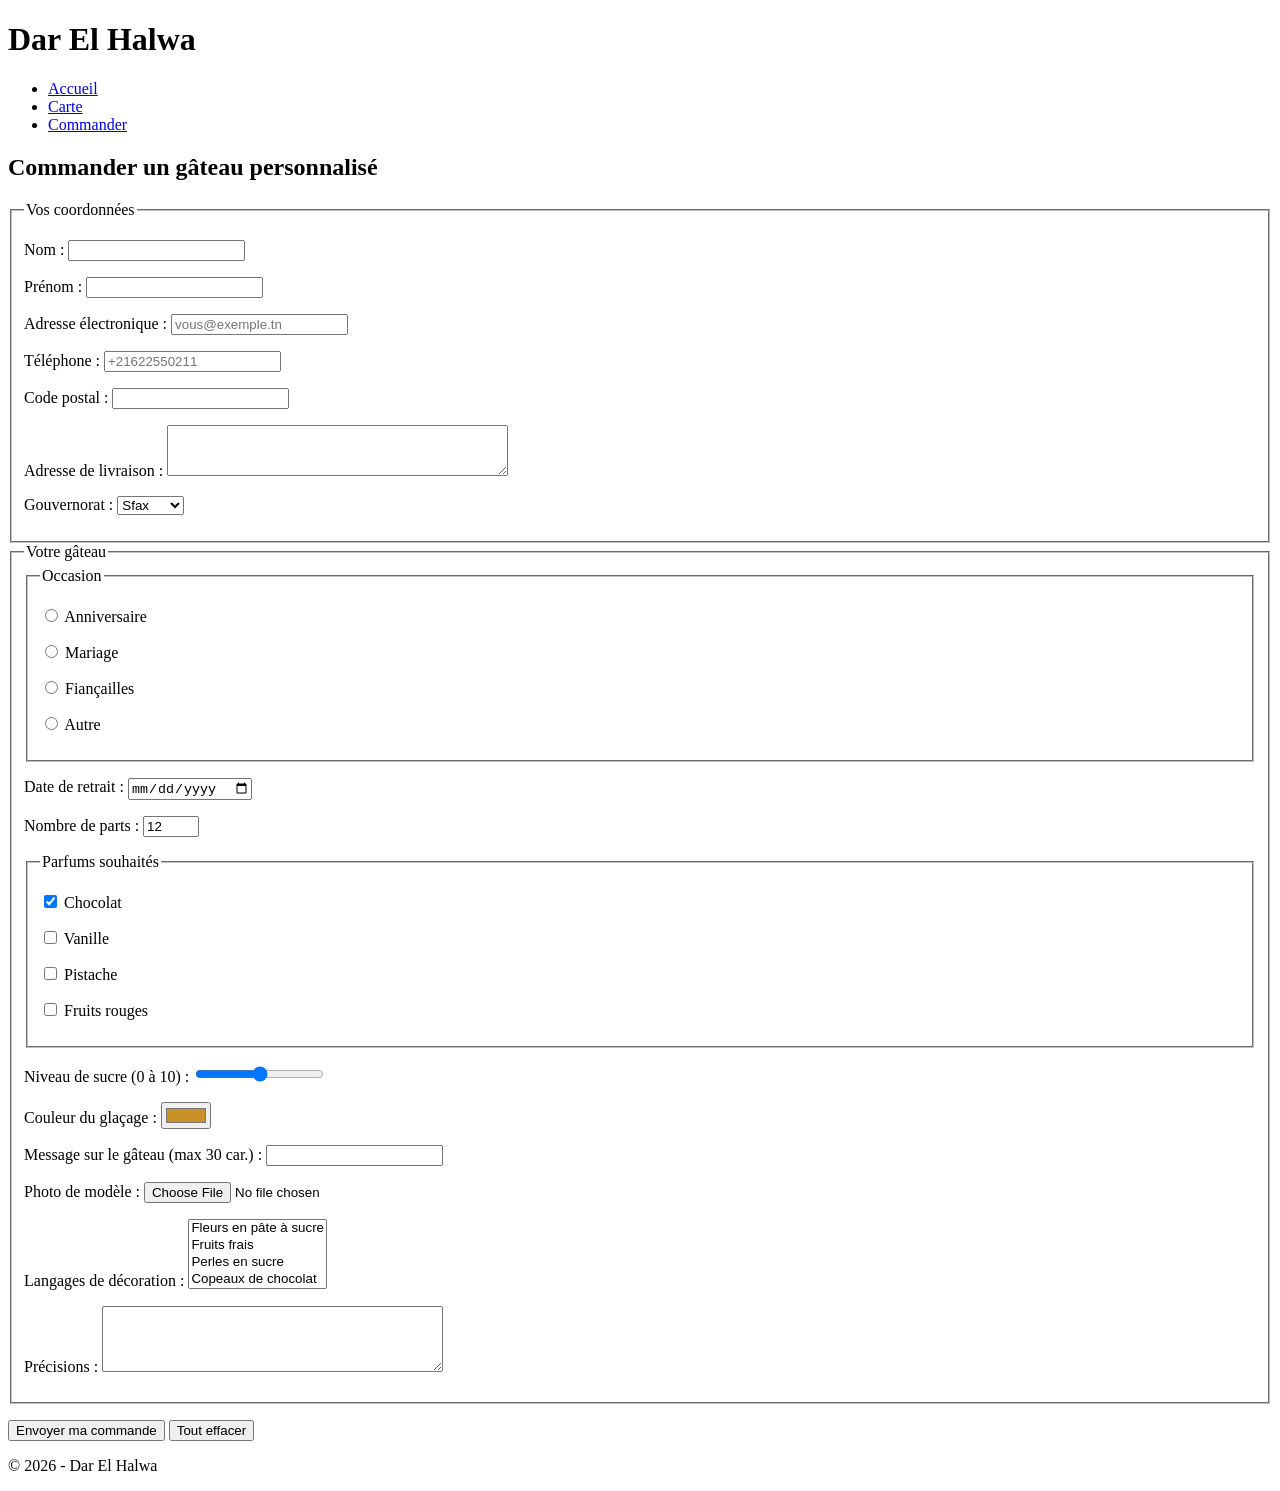
<file: commande.html>
<!DOCTYPE html>
<html lang="fr">
<head>
    <meta charset="UTF-8">
    <title>Commander — Dar El Halwa</title>
</head>
<body>
    <header>
        <h1>Dar El Halwa</h1>
        <nav>
            <ul>
                <li><a href="index.html">Accueil</a></li>
                <li><a href="carte.html">Carte</a></li>
                <li><a href="commande.html">Commander</a></li>
            </ul>
        </nav>
    </header>

    <main>
        <h2>Commander un gâteau personnalisé</h2>
        
        <form action="traitement.php" method="post">
            
           
            <fieldset>
                <legend>Vos coordonnées</legend>
                
                <p>
                    <label for="nom">Nom :</label>
                    <input type="text" id="nom" name="nom" minlength="2" required>
                </p>
                
                <p>
                    <label for="prenom">Prénom :</label>
                    <input type="text" id="prenom" name="prenom" minlength="2" required>
                </p>
                
                <p>
                    <label for="email">Adresse électronique :</label>
                    <input type="email" id="email" name="email" placeholder="vous@exemple.tn" required>
                </p>
                
                <p>
                    <label for="telephone">Téléphone :</label>
                    <input type="tel" id="telephone" name="telephone" pattern="\+216[0-9]{8}" title="+216 suivi de 8 chiffres" placeholder="+21622550211" required>
                </p>
                
                <p>
                    <label for="code-postal">Code postal :</label>
                    <input type="text" id="code-postal" name="code_postal" pattern="[0-9]{4}" maxlength="4" title="4 chiffres" required>
                </p>
                
                <p>
                    <label for="adresse">Adresse de livraison :</label>
                    <textarea id="adresse" name="adresse" rows="3" cols="40" required></textarea>
                </p>
                
                <p>
                    <label for="gouvernorat">Gouvernorat :</label>
                    <select id="gouvernorat" name="gouvernorat" required>
                        <option value="sfax" selected>Sfax</option>
                        <option value="tunis">Tunis</option>
                        <option value="sousse">Sousse</option>
                        <option value="gabes">Gabès</option>
                        <option value="autre">Autre</option>
                    </select>
                </p>
            </fieldset>

            
            <fieldset>
                <legend>Votre gâteau</legend>
                
                
                <fieldset>
                    <legend>Occasion</legend>
                    <p>
                        <input type="radio" id="occ-anniv" name="occasion" value="anniversaire" required>
                        <label for="occ-anniv">Anniversaire</label>
                    </p>
                    <p>
                        <input type="radio" id="occ-mariage" name="occasion" value="mariage">
                        <label for="occ-mariage">Mariage</label>
                    </p>
                    <p>
                        <input type="radio" id="occ-fiancailles" name="occasion" value="fiancailles">
                        <label for="occ-fiancailles">Fiançailles</label>
                    </p>
                    <p>
                        <input type="radio" id="occ-autre" name="occasion" value="autre">
                        <label for="occ-autre">Autre</label>
                    </p>
                </fieldset>

                <p>
                    <label for="date-retrait">Date de retrait :</label>
                    <input type="date" id="date-retrait" name="date_retrait" min="2026-09-01" required>
                </p>

                <p>
                    <label for="nb-parts">Nombre de parts :</label>
                    <input type="number" id="nb-parts" name="nb_parts" min="6" max="100" step="2" value="12" required>
                </p>

                <fieldset>
                    <legend>Parfums souhaités</legend>
                    <p>
                        <input type="checkbox" id="parfum-choc" name="parfums[]" value="chocolat" checked>
                        <label for="parfum-choc">Chocolat</label>
                    </p>
                    <p>
                        <input type="checkbox" id="parfum-vanille" name="parfums[]" value="vanille">
                        <label for="parfum-vanille">Vanille</label>
                    </p>
                    <p>
                        <input type="checkbox" id="parfum-pistache" name="parfums[]" value="pistache">
                        <label for="parfum-pistache">Pistache</label>
                    </p>
                    <p>
                        <input type="checkbox" id="parfum-fruits" name="parfums[]" value="fruits_rouges">
                        <label for="parfum-fruits">Fruits rouges</label>
                    </p>
                </fieldset>

                <p>
                    <label for="sucre">Niveau de sucre (0 à 10) :</label>
                    <input type="range" id="sucre" name="sucre" min="0" max="10" step="1" value="5">
                </p>

                <p>
                    <label for="couleur">Couleur du glaçage :</label>
                    <input type="color" id="couleur" name="couleur" value="#c8912a">
                </p>

                <p>
                    <label for="message">Message sur le gâteau (max 30 car.) :</label>
                    <input type="text" id="message" name="message" maxlength="30">
                </p>

                <p>
                    <label for="photo">Photo de modèle :</label>
                    <input type="file" id="photo" name="photo" accept="image/*">
                </p>

                <p>
                    <label for="decors">Langages de décoration :</label>
                    <select multiple size="4" id="decors" name="decors[]">
                        <option value="fleurs">Fleurs en pâte à sucre</option>
                        <option value="fruits">Fruits frais</option>
                        <option value="perles">Perles en sucre</option>
                        <option value="chocolat_deco">Copeaux de chocolat</option>
                    </select>
                </p>

                <p>
                    <label for="precisions">Précisions :</label>
                    <textarea id="precisions" name="precisions" rows="4" cols="40" maxlength="200"></textarea>
                </p>
            </fieldset>

            
            <p>
                <button type="submit">Envoyer ma commande</button>
                <button type="reset">Tout effacer</button>
            </p>

        </form>
    </main>

    <footer>
        <p>&copy; 2026 - Dar El Halwa</p>
    </footer>
</body>
</html>
</file>
